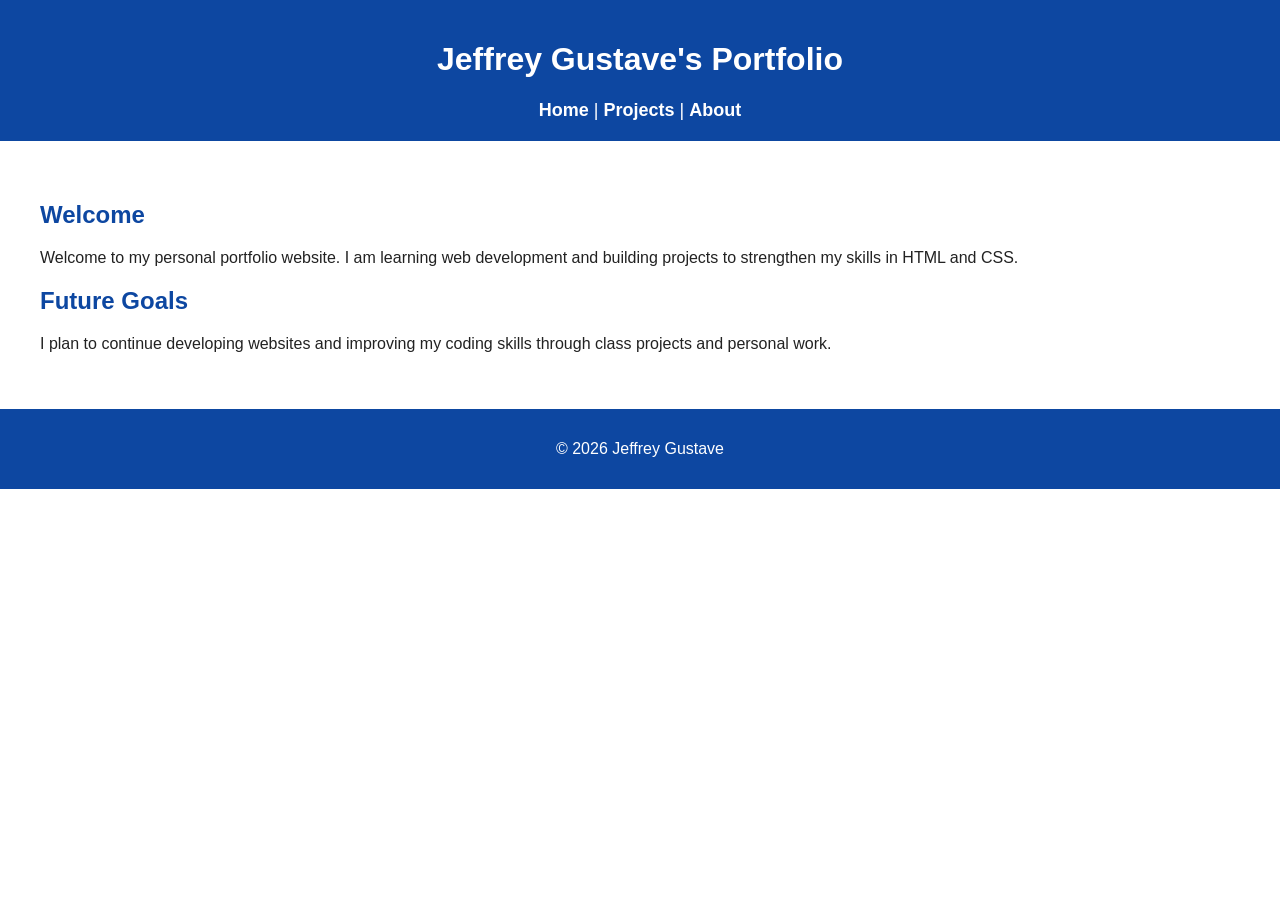
<file: index.html>
<!DOCTYPE html>
<html lang="en">
<head>
    <meta charset="UTF-8">
    <meta name="viewport" content="width=device-width, initial-scale=1.0">
    <title>Jeffrey Gustave Portfolio</title>
    <link rel="stylesheet" href="style.css">
</head>
<body>

<header>
    <h1>Jeffrey Gustave's Portfolio</h1>

    <nav>
        <a href="index.html">Home</a> |
        <a href="projects.html">Projects</a> |
        <a href="about.html">About</a>
    </nav>
</header>

<main>
    <section>
        <h2>Welcome</h2>
        <p>
            Welcome to my personal portfolio website. I am learning web development
            and building projects to strengthen my skills in HTML and CSS.
        </p>
    </section>

    <section>
        <h2>Future Goals</h2>
        <p>
            I plan to continue developing websites and improving my coding skills
            through class projects and personal work.
        </p>
    </section>
</main>

<footer>
    <p>&copy; 2026 Jeffrey Gustave</p>
</footer>

</body>
</html>
</file>
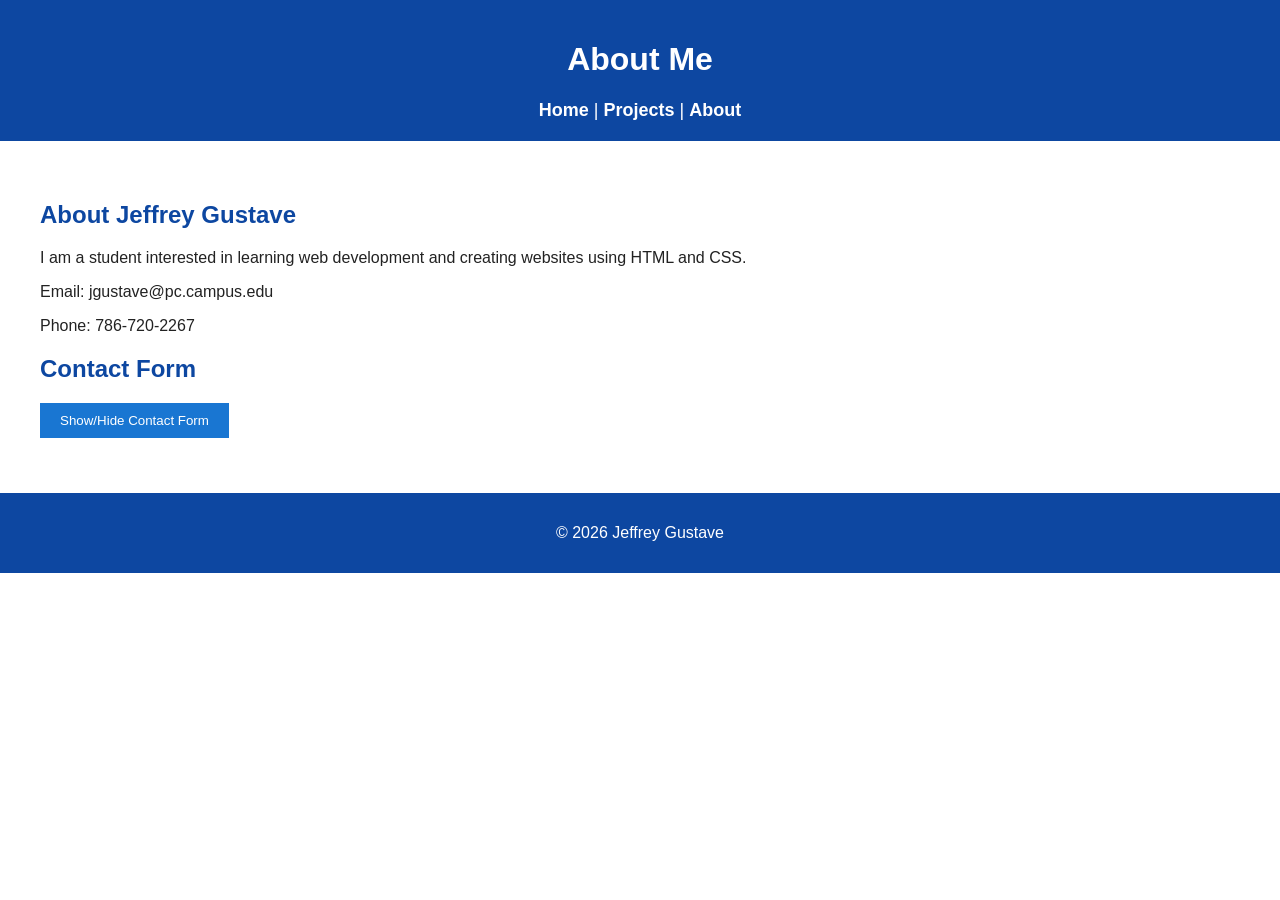
<file: about.html>
<!DOCTYPE html>
<html lang="en">
<head>
    <meta charset="UTF-8">
    <meta name="viewport" content="width=device-width, initial-scale=1.0">
    <title>About Me - Jeffrey Gustave</title>
    <link rel="stylesheet" href="style.css">
</head>
<body>

<header>
    <h1>About Me</h1>

    <nav>
        <a href="index.html">Home</a> |
        <a href="projects.html">Projects</a> |
        <a href="about.html">About</a>
    </nav>
</header>

<main>

    <section>
        <h2>About Jeffrey Gustave</h2>

        <p>
            I am a student interested in learning web development and creating
            websites using HTML and CSS.
        </p>

        <p>Email: jgustave@pc.campus.edu</p>
        <p>Phone: 786-720-2267</p>
    </section>

    <section>
        <h2>Contact Form</h2>

        <button id="toggleFormBtn" type="button">
            Show/Hide Contact Form
        </button>

        <form id="contactForm" class="hidden">

            <fieldset>
                <legend>Contact Information</legend>

                <label for="name">Name</label>
                <input type="text" id="name" name="name">

                <p id="nameError" class="error-message"></p>

                <label for="email">Email</label>
                <input type="email" id="email" name="email">

                <p id="emailError" class="error-message"></p>

                <label for="message">Message</label>
                <textarea id="message" name="message" rows="5"></textarea>

                <p id="messageError" class="error-message"></p>

                <button type="submit">Send Message</button>

            </fieldset>

        </form>

    </section>

</main>

<footer>
    <p>&copy; 2026 Jeffrey Gustave</p>
</footer>

<script src="script.js"></script>

</body>
</html>
</file>
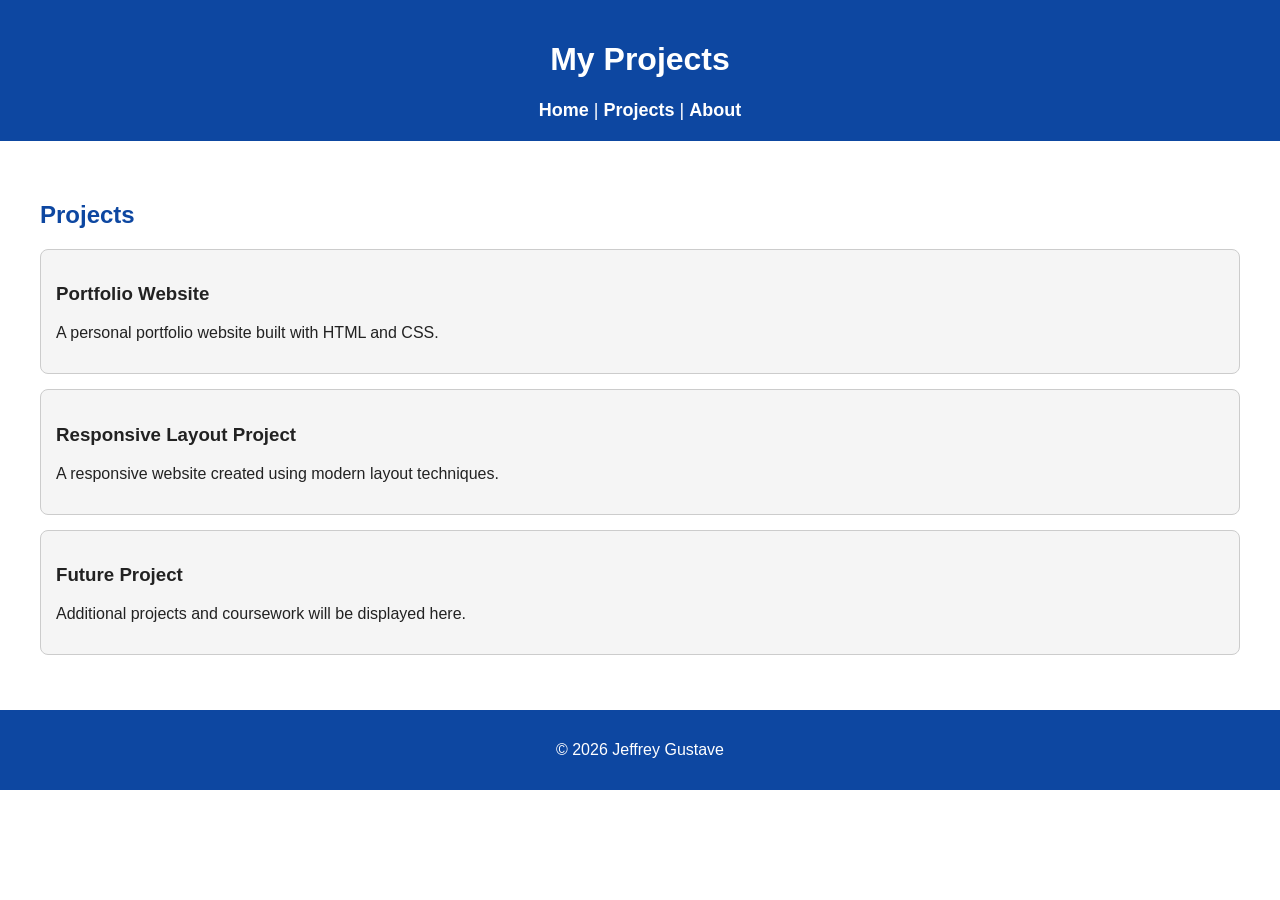
<file: projects.html>
<!DOCTYPE html>
<html lang="en">
<head>
    <meta charset="UTF-8">
    <meta name="viewport" content="width=device-width, initial-scale=1.0">
    <title>Projects - Jeffrey Gustave</title>
    <link rel="stylesheet" href="style.css">
</head>
<body>

<header>
    <h1>My Projects</h1>

    <nav>
        <a href="index.html">Home</a> |
        <a href="projects.html">Projects</a> |
        <a href="about.html">About</a>
    </nav>
</header>

<main>
    <section>
        <h2>Projects</h2>

        <div class="project-card">
            <h3>Portfolio Website</h3>
            <p>A personal portfolio website built with HTML and CSS.</p>
        </div>

        <div class="project-card">
            <h3>Responsive Layout Project</h3>
            <p>A responsive website created using modern layout techniques.</p>
        </div>

        <div class="project-card">
            <h3>Future Project</h3>
            <p>Additional projects and coursework will be displayed here.</p>
        </div>
    </section>
</main>

<footer>
    <p>&copy; 2026 Jeffrey Gustave</p>
</footer>

</body>
</html>
</file>
<file: style.css>
body {
    font-family: Arial, sans-serif;
    margin: 0;
    background-color: #ffffff;
    color: #222222;
}

header {
    background-color: #0d47a1;
    color: white;
    text-align: center;
    padding: 20px;
}

nav {
    margin-top: 10px;
    font-size: 18px;
}

main {
    padding: 40px;
}

h2 {
    color: #0d47a1;
}

.project-card {
    background-color: #f5f5f5;
    border: 1px solid #cccccc;
    border-radius: 8px;
    padding: 15px;
    margin-bottom: 15px;
}

form {
    max-width: 500px;
}

label {
    display: block;
    margin-top: 10px;
    font-weight: bold;
}

input,
textarea {
    width: 100%;
    padding: 10px;
    margin-top: 5px;
    margin-bottom: 10px;
    box-sizing: border-box;
}

button {
    background-color: #1976d2;
    color: white;
    border: none;
    padding: 10px 20px;
}

footer {
    text-align: center;
    background-color: #0d47a1;
    color: white;
    padding: 15px;
}

.hidden {
  display: none;
}

.error-message {
  color: red;
  font-size: 0.9rem;
  margin-bottom: 10px;
}

fieldset {
    background-color: white;
    border: 1px solid #ccc;
    padding: 20px;
    border-radius: 8px;
    max-width: 500px;
}

button {
    cursor: pointer;
}

#toggleFormBtn {
    margin-bottom: 15px;
}

nav a {
    color: white;
    text-decoration: none;
    font-weight: bold;
}

nav a:hover {
    color: yellow;
    text-decoration: underline;
}
</file>
